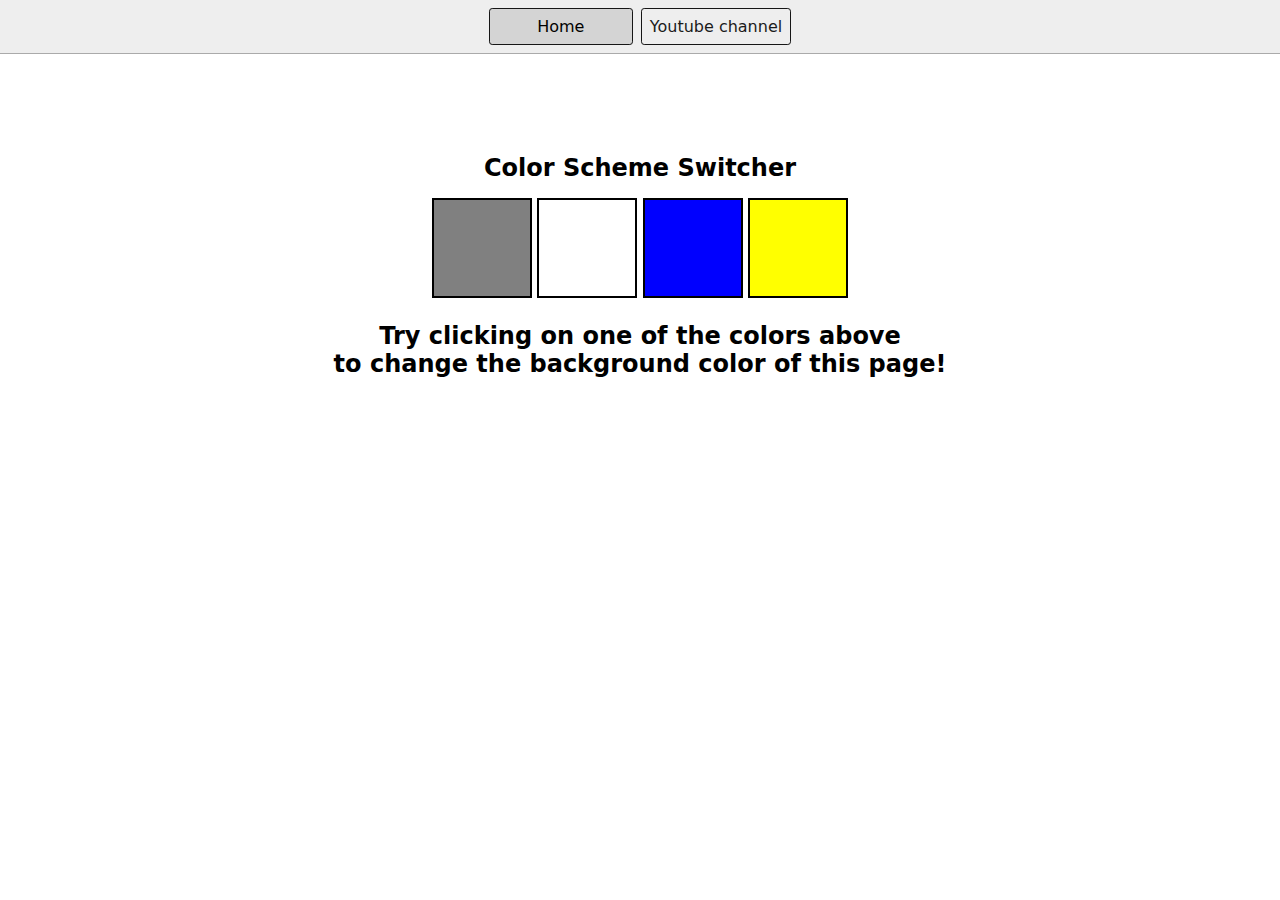
<file: 07_Projects/Project1/index.html>
<!DOCTYPE html>
<html lang="en">
  <head>
    <meta charset="UTF-8" />
    <meta name="viewport" content="width=device-width, initial-scale=1.0" />
    <meta http-equiv="X-UA-Compatible" content="ie=edge" />
    <link rel="stylesheet" href="style.css" />
    <link rel="stylesheet" href="../style.css" />
    <title>JavaScript Background Color Switcher</title>
  </head>
  <body>
    <nav>
      <a href="../index.html" aria-current="page">Home</a>
      <a target="_blank" href="https://www.youtube.com/@chaiaurcode"
        >Youtube channel</a
      >
    </nav>
    <div class="canvas">
      <!-- <a
        style="
          background-color: #fff;
          padding: 10px 30px;
          border-radius: 8px;
          color: #212121;
          text-decoration: none;
          border: 2px solid #212121;
        "
        href="../index.html"
        >Back to Home Page</a
      > -->
      <h1>Color Scheme Switcher</h1>
      <span class="button" id="grey"></span>
      <span class="button" id="white"></span>
      <span class="button" id="blue"></span>
      <span class="button" id="yellow"></span>
      <h2>
        Try clicking on one of the colors above
        <span>to change the background color of this page!</span>
      </h2>
    </div>
    <script src="script.js"></script>
  </body>
</html>
</file>
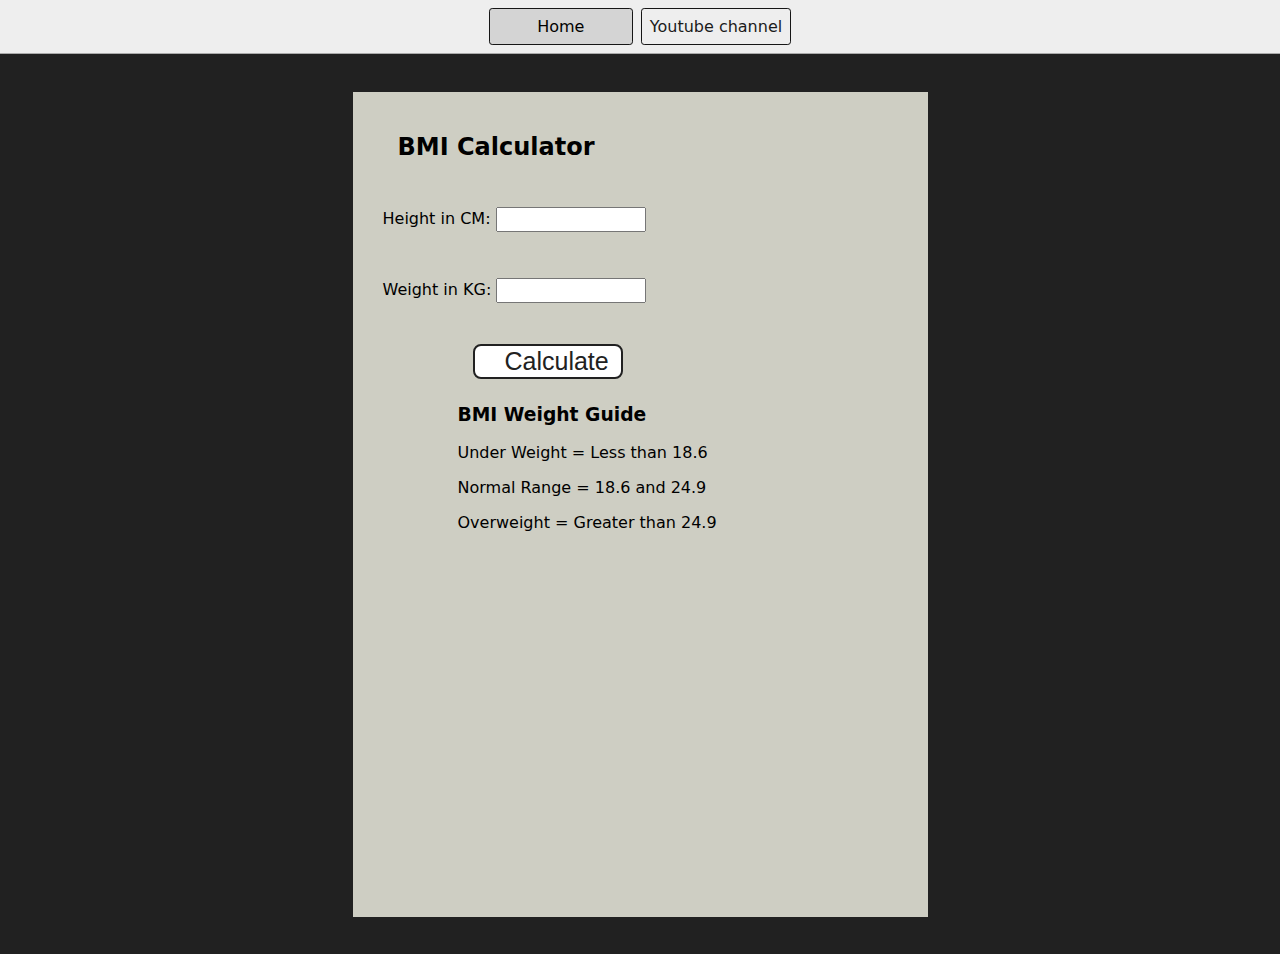
<file: 07_Projects/Project2/index.html>
<!DOCTYPE html>
<html lang="en">
  <head>
    <meta charset="UTF-8" />
    <meta name="viewport" content="width=device-width, initial-scale=1.0" />
    <meta http-equiv="X-UA-Compatible" content="ie=edge" />
    <link rel="stylesheet" href="../style.css" />
    <link rel="stylesheet" href="style.css" />
    <title>BMI Calculator</title>
  </head>
  <body>
    <nav>
      <a href="../index.html" aria-current="page">Home</a>
      <a target="_blank" href="https://www.youtube.com/@chaiaurcode"
        >Youtube channel</a
      >
    </nav>
    <main>
      <div class="container">
        <h1>BMI Calculator</h1>
        <form>
          <p><label>Height in CM: </label><input type="text" id="height" /></p>
          <p><label>Weight in KG: </label><input type="text" id="weight" /></p>
          <button>Calculate</button>
          <div id="results"></div>
          <div id="weight-guide">
            <h3>BMI Weight Guide</h3>
            <p>Under Weight = Less than 18.6</p>
            <p>Normal Range = 18.6 and 24.9</p>
            <p>Overweight = Greater than 24.9</p>
          </div>
        </form>
      </div>
    </main>
  </body>
  <script src="script.js"></script>
</html>
</file>
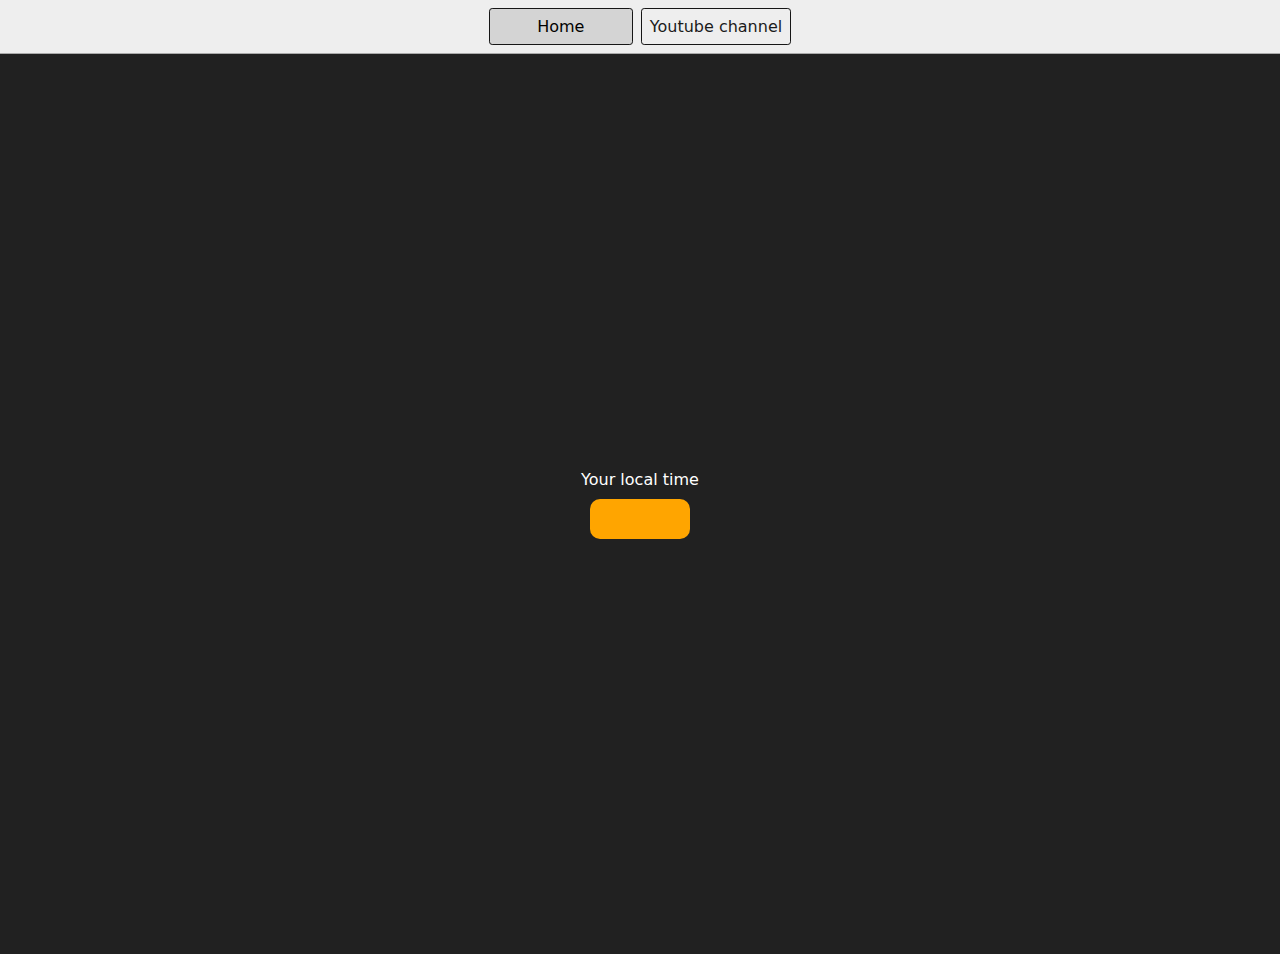
<file: 07_Projects/Project3/index.html>
<!DOCTYPE html>
<html lang="en">
  <head>
    <meta charset="UTF-8" />
    <meta name="viewport" content="width=device-width, initial-scale=1.0" />
    <meta http-equiv="X-UA-Compatible" content="ie=edge" />
    <link rel="stylesheet" type="text/css" href="../style.css" />
    <title>Your Local Time</title>
    <style>
      body {
        background-color: #212121;
        color: #fff;
      }
      .center {
        display: flex;
        height: 100vh;
        justify-content: center;
        align-items: center;
        flex-direction: column;
      }
      #clock {
        font-size: 40px;
        background-color: orange;
        padding: 20px 50px;
        margin-top: 10px;
        border-radius: 10px;
      }
    </style>
  </head>
  <body>
    <nav>
      <a href="../index.html" aria-current="page">Home</a>
      <a target="_blank" href="https://www.youtube.com/@chaiaurcode"
        >Youtube channel</a
      >
    </nav>
    <div class="center">
      <div id="banner"><span>Your local time</span></div>
      <div id="clock"></div>
    </div>
    <script src="script.js"></script>
  </body>
</html>
</file>
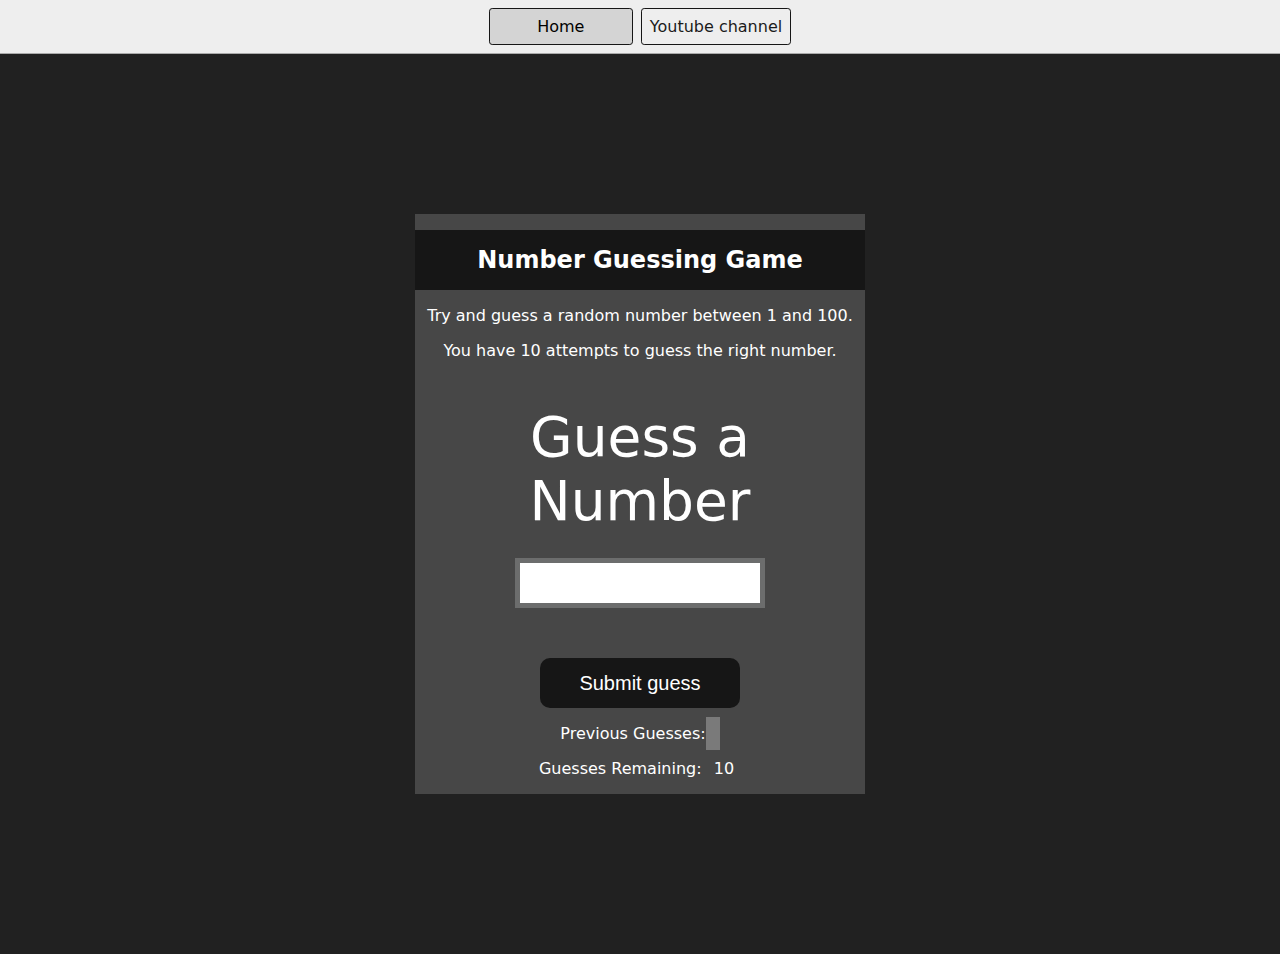
<file: 07_Projects/Project4/index.html>
<!DOCTYPE html>
<html lang="en">
<head>
    <meta charset="UTF-8">
    <meta name="viewport" content="width=device-width, initial-scale=1.0">
    <meta http-equiv="X-UA-Compatible" content="ie=edge">
    <title>Number Guessing Game</title>
    <link rel="stylesheet" href="../style.css">
    <link rel="stylesheet" href="style.css">
</head>
<body style="background-color:#212121; color:#fff;">
  <nav>
    <a href="../index.html" aria-current="page">Home</a>
    <a target="_blank" href="https://www.youtube.com/@chaiaurcode"
      >Youtube channel</a
    >
  </nav>
    <main>
    <div id="wrapper">
      <h1>Number Guessing Game</h1>
    <p>Try and guess a random number between 1 and 100.</p>
    <p>You have 10 attempts to guess the right number.</p>
    </br>
        <form class="form">
            <label2 for="guessField" id="guess">Guess a Number</label>
            <input type="text" id="guessField" class="guessField">
            <input type="submit" id="subt" value="Submit guess" class="guessSubmit">
        </form>

        <div class="resultParas">
            <p >Previous Guesses: <span class="guesses"></span></p>
            <p >Guesses Remaining: <span class="lastResult">10</span></p>
            <p class="lowOrHi"></p>
        </div>
    </div>
    </main>
    <script src="script.js"></script>
</body>
</html>
</file>
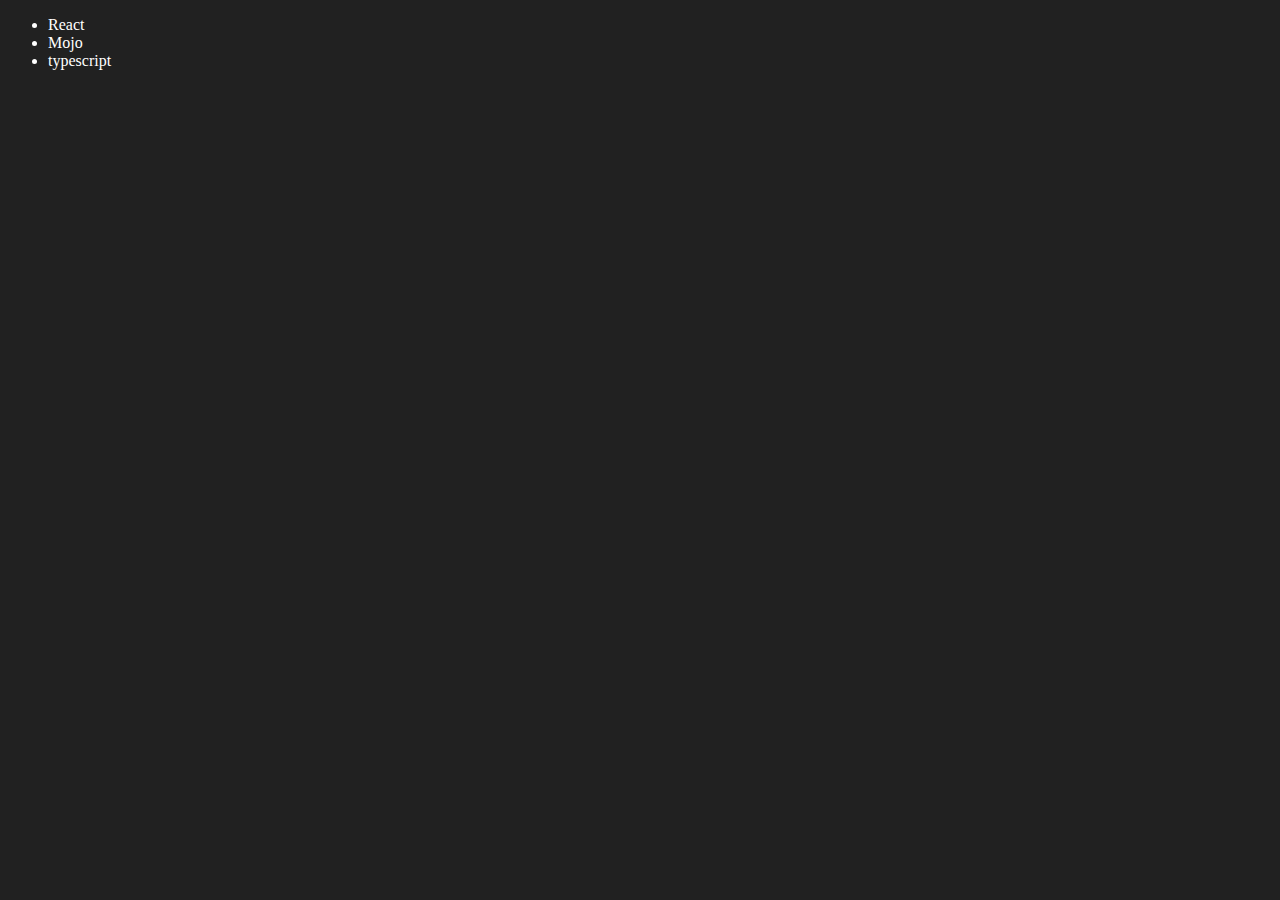
<file: 06_dom/four.html>
<!DOCTYPE html>
<html lang="en">
  <head>
    <meta charset="UTF-8" />
    <meta name="viewport" content="width=device-width, initial-scale=1.0" />
    <title>Document</title>
    <style>
      body {
        background-color: #212121;
        color: #fff;
      }
    </style>
  </head>
  <body>
    <ul class="language">
      <li>Javascript</li>
    </ul>
  </body>
  <script>
    function addLanguage(langName) {
      const li = document.createElement("li");
      li.innerHTML = `${langName}`;
      document.querySelector(".language").appendChild(li);
    }

    addLanguage("python");
    addLanguage("typescript");

    function addOptLanguage(langName) {
      const li = document.createElement("li");
      li.appendChild(document.createTextNode(langName));
      document.querySelector(".language").appendChild(li);
    }
    addOptLanguage("golang");

    // Edit
    const secondLang = document.querySelector("li:nth-child(2)");
    console.log(secondLang);
    // secondLang.innerHTML = "Mojo";
    const newLi = document.createElement("li");
    newLi.textContent = "Mojo";
    secondLang.replaceWith(newLi);

    // Edit
    const firstLang = document.querySelector("li:first-child");
    firstLang.outerHTML = "<li>React</li>";

    // remove
    const lastLang = document.querySelector("li:last-child");
    lastLang.remove();
  </script>
</html>
</file>
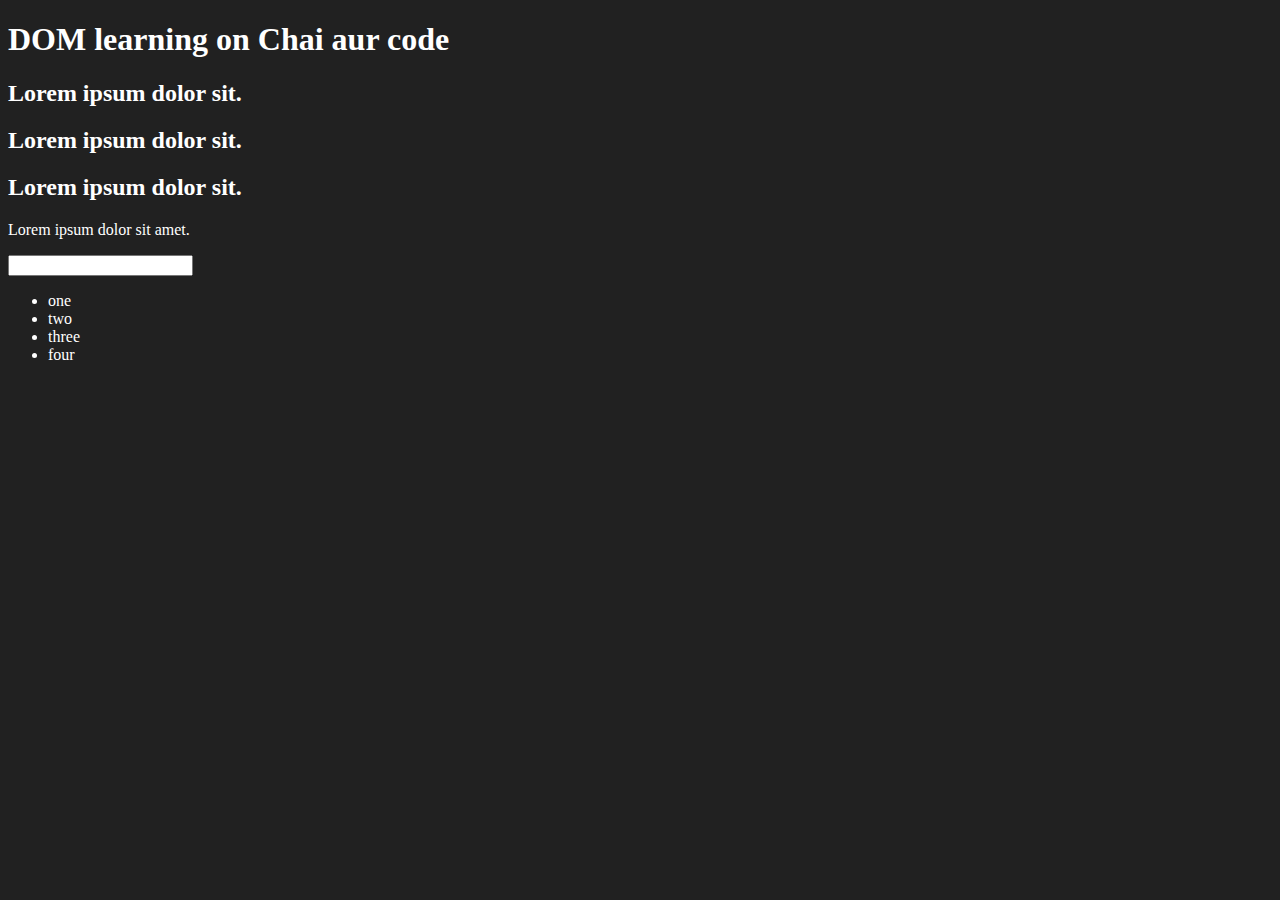
<file: 06_dom/one.html>
<!DOCTYPE html>
<html lang="en">
  <head>
    <meta charset="UTF-8" />

    <title>DOM learning</title>
    <style>
      body {
        background-color: #212121;
        color: #fff;
      }
    </style>
  </head>
  <body>
    <div>
      <h1 id="title" class="heading">
        DOM learning on Chai aur code
        <span style="display: none">test text</span>
      </h1>
      <h2>Lorem ipsum dolor sit.</h2>
      <h2>Lorem ipsum dolor sit.</h2>
      <h2>Lorem ipsum dolor sit.</h2>
      <p>Lorem ipsum dolor sit amet.</p>
      <input type="password" name="" id="" />

      <ul>
        <li class="list-item">one</li>
        <li class="list-item">two</li>
        <li class="list-item">three</li>
        <li class="list-item">four</li>
      </ul>
    </div>
  </body>
</html>
</file>
<file: 07_Projects/Project1/style.css>
html {
  margin: 0;
}

span {
  display: block;
}
.canvas {
  margin: 100px auto 100px;
  width: 80%;
  text-align: center;
}

.button {
  width: 100px;
  height: 100px;
  border: solid black 2px;
  display: inline-block;
}

#grey {
  background: grey;
}

#white {
  background: white;
}
#blue {
  background: blue;
}
#yellow {
  background: yellow;
}
</file>
<file: 07_Projects/style.css>
* {
  box-sizing: border-box;
}

body {
  margin: 0;
  font-family: system-ui, sans-serif;
  color: black;
  background-color: white;
}

nav {
  display: flex;
  flex-wrap: wrap;
  align-items: center;
  justify-content: center;
  padding: 0.5rem;
  gap: 0.5rem;
  border-bottom: solid 1px #aaa;
  background-color: #eee;
}

nav a {
  display: inline-block;
  min-width: 9rem;
  padding: 0.5rem;
  border-radius: 0.2rem;
  border: solid 1px rgb(22, 22, 22);
  text-align: center;
  text-decoration: none;
  color: #1b1b1b;
}

nav a[aria-current="page"] {
  color: #000;
  background-color: #d4d4d4;
}

main {
  padding: 1rem;
}

h1 {
  font-weight: bold;
  font-size: 1.5rem;
}

.projects {
  display: flex;
  flex-direction: column;
}

.project-link {
  background-color: #fff;
  padding: 10px 30px;
  border-radius: 8px;
  color: #212121;
  text-decoration: none;
  border: 2px solid #212121;
  margin-top: 5px;
}
</file>
<file: 07_Projects/Project2/style.css>
body {
  background-color: #212121;
}
main {
  display: flex;
  justify-content: center;
  align-items: center;
  min-height: 100vh;
}
.container {
  width: 575px;
  height: 825px;

  background-color: #cecec3;
  padding-left: 30px;
}
#height,
#weight {
  width: 150px;
  height: 25px;
  margin-top: 30px;
}

#weight-guide {
  margin-left: 75px;
  margin-top: 25px;
}

#results {
  font-size: 35px;
  margin-left: 90px;
  margin-top: 20px;
}

button {
  width: 150px;
  height: 35px;
  margin-left: 90px;
  margin-top: 25px;
  background-color: #fff;
  padding: 1px 30px;
  border-radius: 8px;
  color: #212121;
  text-decoration: none;
  border: 2px solid #212121;

  font-size: 25px;
}

h1 {
  padding-left: 15px;
  padding-top: 25px;
}
</file>
<file: 07_Projects/Project4/style.css>
html {
  font-family: sans-serif;
}

body {
  /* width: 300px;
  max-width: 750px;
  min-width: 480px; */
  margin: 0 auto;
  background-color: #212121;
}

main {
  display: flex;
  justify-content: center;
  align-items: center;
  min-height: 100vh;
}

.lastResult {
  color: white;
  padding: 7px;
}

.guesses {
  color: white;
  padding: 7px;
}

.button {
  background-color: #141414;
  color: #fff;
  border-radius: 25px;
  padding: 0.7rem 0;
  /* margin-top: 30px; */
  cursor: pointer;
  /* margin-left: 50px; */
}

.guessSubmit {
  background-color: #161616;
  color: #ffffff;
  width: 200px;
  height: 50px;
  border-radius: 10px;
  font-size: 20px;
  border-style: none;
  margin-top: 50px;
  /* margin-left: 75px; */
}

#guessField {
  color: #000;
  width: 250px;
  height: 50px;
  font-size: 30px;
  border-style: none;
  margin-top: 25px;

  /* margin-left: 50px; */
  border: 5px solid #6c6d6d;
  text-align: center;
}

#guess {
  font-size: 55px;
  /* margin-left: 90px; */
  margin-top: 120px;
  color: #fff;
}

.guesses {
  background-color: #7a7a7a;
}

#wrapper {
  box-sizing: border-box;
  text-align: center;
  width: 450px;
  background-color: #474747;
  color: #fff;
  font-size: 25px;
}

h1 {
  background-color: #161616;
  padding: 1rem;
  color: #fff;
  text-align: center;
}
h2 {
  margin: 0;
}
p {
  font-size: 16px;
  text-align: center;
}
</file>
